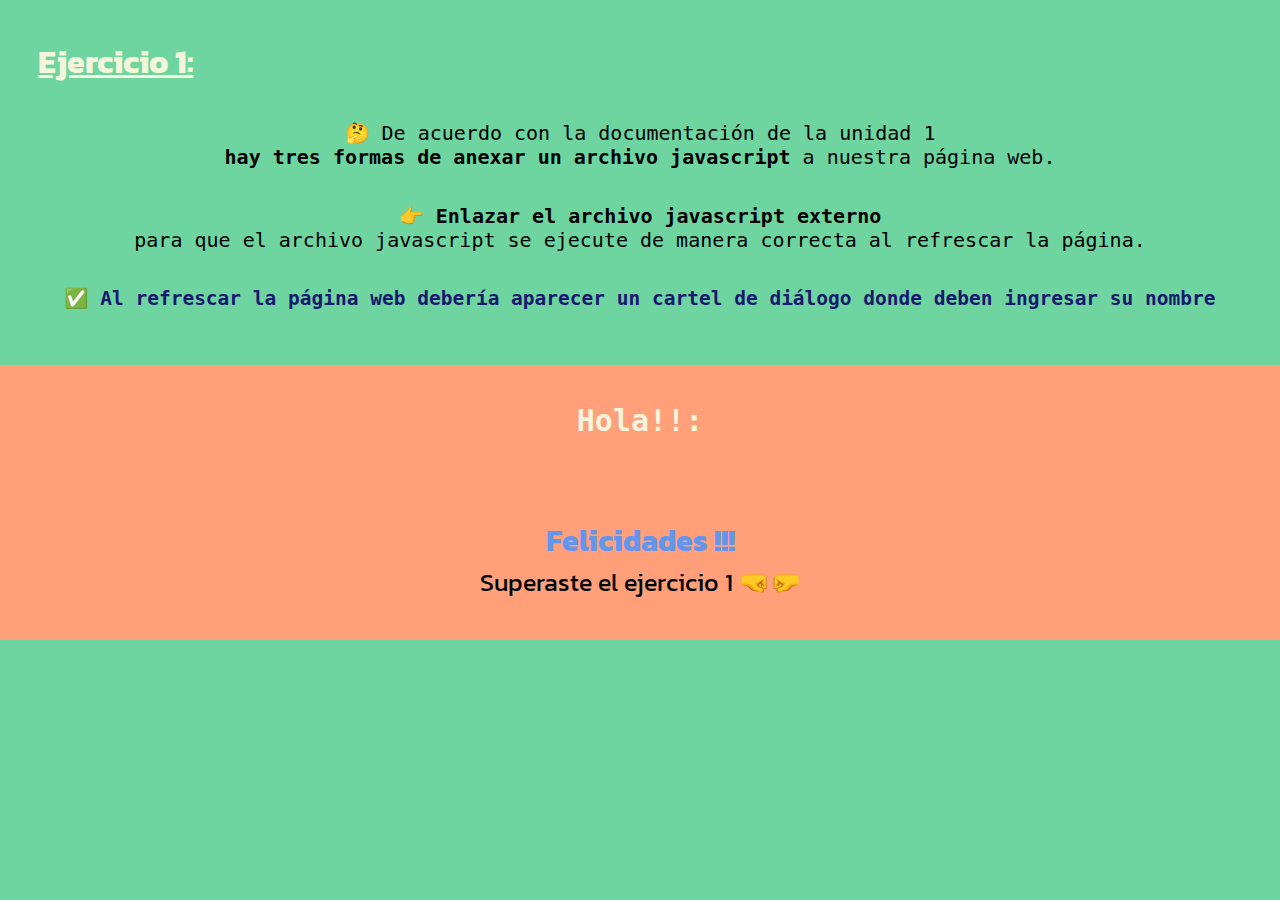
<file: ejercicio1Huens/index.html>
<!DOCTYPE html>
<html lang="es">

<head>
    <meta charset="UTF-8">
    <meta name="viewport" content="width=device-width, initial-scale=1.0">
    <meta http-equiv="X-UA-Compatible" content="ie=edge">
    <link rel="stylesheet" href="css/estilo.css">
    <link href="https://fonts.googleapis.com/css?family=Kanit" rel="stylesheet">
    <title>Ejercicio 1</title>
</head>

<body>
    <div class="contenido1">
        <h1><u>Ejercicio 1:</u></h1>
        <p>
            🤔 De acuerdo con la documentación de la unidad 1 <br/><strong>hay tres formas 
            de anexar un archivo javascript</strong> a nuestra página web.
        </p>
        <p>
            <strong>👉 Enlazar el archivo javascript externo</strong><br/> para que el archivo javascript se ejecute de manera correcta al refrescar la página.
        </p>
        <h2>✅ Al refrescar la página web debería aparecer un cartel de diálogo donde deben ingresar su nombre</h2>
    </div>
    <div class="contenido2">
        <h2>Hola!!:</h2>
        <h3 id="identidad"></h3>
        <h4>Felicidades !!!</h4>
        <p id="frase"></p>
    </div>
    <script type="text/javascript" src="./js/archivo.js"></script>

</body>

</html>
</file>
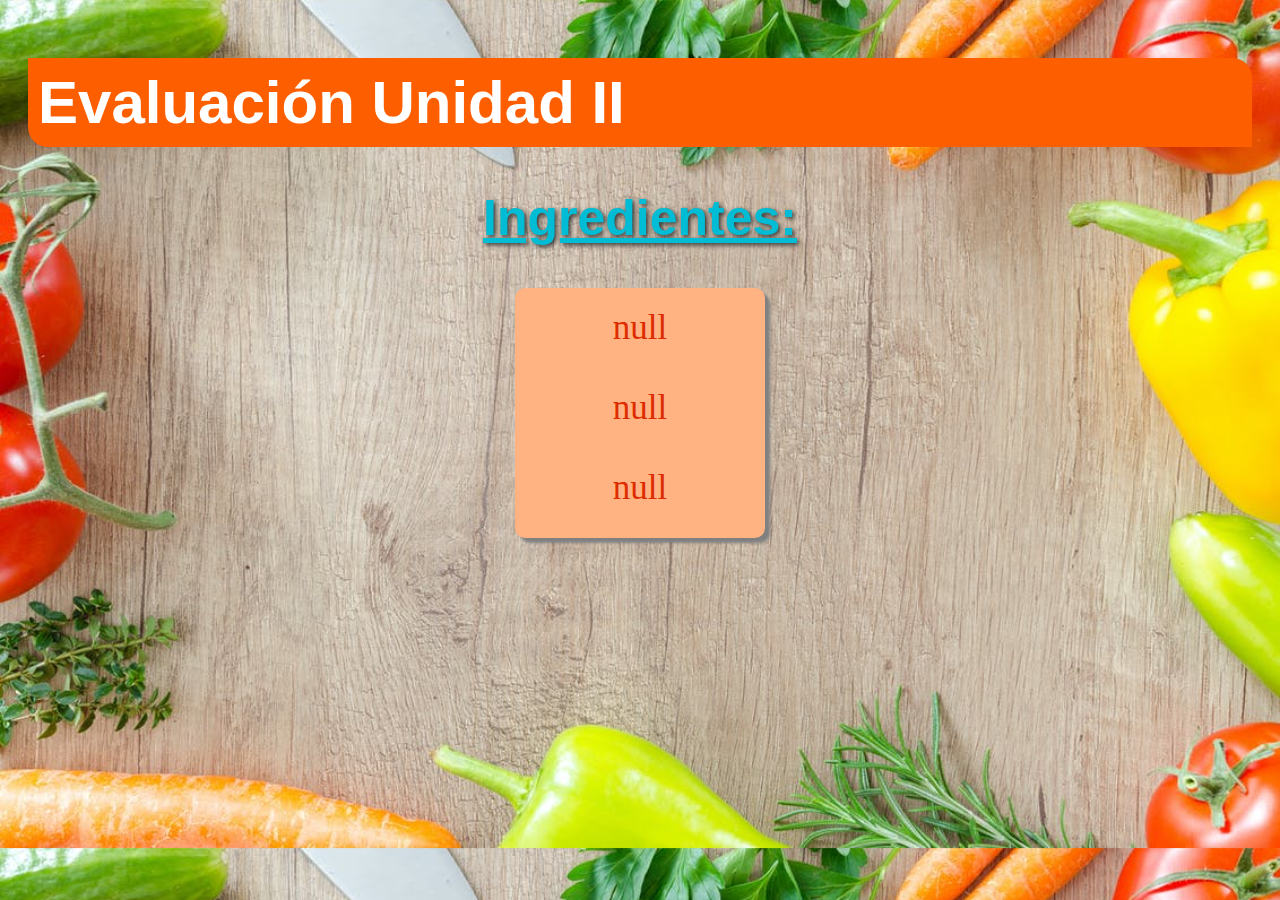
<file: evaluacion2_huens/index.html>
<!DOCTYPE html>
<html lang="es">

<head>
    <meta charset="UTF-8">
    <meta name="viewport" content="width=device-width, initial-scale=1.0">
    <meta http-equiv="X-UA-Compatible" content="ie=edge">
    <title>Evaluación 2</title>
    <link rel="stylesheet" href="./estilo_huens.css">
</head>

<body>

    <h1>Evaluación Unidad II</h1>
    <script type="text/javascript" src="./recetario_huens.js"></script>

</body>

</html>
</file>
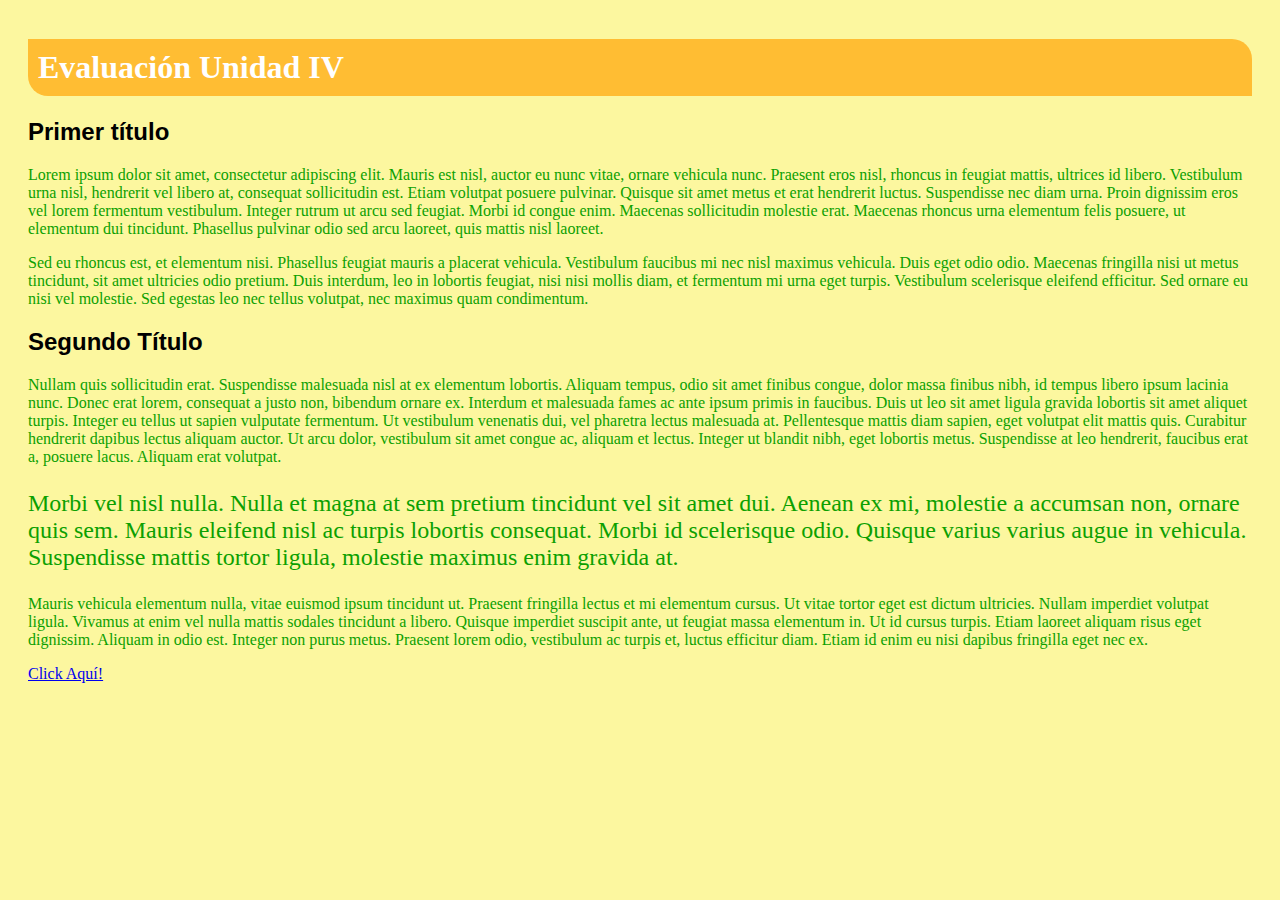
<file: evaluacion4/evaluacion4.html>
<!DOCTYPE html>
<html lang="es">

<head>
    <meta charset="UTF-8">
    <meta name="viewport" content="width=device-width, initial-scale=1.0">
    <meta http-equiv="X-UA-Compatible" content="ie=edge">
    <title>Evaluación 4</title>
    <link rel="stylesheet" href="css/estilo.css">
</head>

<body>

    <h1>Evaluación Unidad IV</h1>
    <h2>Primer título</h2>
    <p>Lorem ipsum dolor sit amet, consectetur adipiscing elit. Mauris est nisl, auctor eu nunc vitae, ornare vehicula nunc. Praesent eros nisl, rhoncus in feugiat mattis, ultrices id libero. Vestibulum urna nisl, hendrerit vel libero at, consequat sollicitudin
        est. Etiam volutpat posuere pulvinar. Quisque sit amet metus et erat hendrerit luctus. Suspendisse nec diam urna. Proin dignissim eros vel lorem fermentum vestibulum. Integer rutrum ut arcu sed feugiat. Morbi id congue enim. Maecenas sollicitudin
        molestie erat. Maecenas rhoncus urna elementum felis posuere, ut elementum dui tincidunt. Phasellus pulvinar odio sed arcu laoreet, quis mattis nisl laoreet.</p>

    <p>Sed eu rhoncus est, et elementum nisi. Phasellus feugiat mauris a placerat vehicula. Vestibulum faucibus mi nec nisl maximus vehicula. Duis eget odio odio. Maecenas fringilla nisi ut metus tincidunt, sit amet ultricies odio pretium. Duis interdum,
        leo in lobortis feugiat, nisi nisi mollis diam, et fermentum mi urna eget turpis. Vestibulum scelerisque eleifend efficitur. Sed ornare eu nisi vel molestie. Sed egestas leo nec tellus volutpat, nec maximus quam condimentum.</p>

    <h2>Segundo Título</h2>
    <p>Nullam quis sollicitudin erat. Suspendisse malesuada nisl at ex elementum lobortis. Aliquam tempus, odio sit amet finibus congue, dolor massa finibus nibh, id tempus libero ipsum lacinia nunc. Donec erat lorem, consequat a justo non, bibendum ornare
        ex. Interdum et malesuada fames ac ante ipsum primis in faucibus. Duis ut leo sit amet ligula gravida lobortis sit amet aliquet turpis. Integer eu tellus ut sapien vulputate fermentum. Ut vestibulum venenatis dui, vel pharetra lectus malesuada
        at. Pellentesque mattis diam sapien, eget volutpat elit mattis quis. Curabitur hendrerit dapibus lectus aliquam auctor. Ut arcu dolor, vestibulum sit amet congue ac, aliquam et lectus. Integer ut blandit nibh, eget lobortis metus. Suspendisse
        at leo hendrerit, faucibus erat a, posuere lacus. Aliquam erat volutpat.</p>

    <p id="destacado">Morbi vel nisl nulla. Nulla et magna at sem pretium tincidunt vel sit amet dui. Aenean ex mi, molestie a accumsan non, ornare quis sem. Mauris eleifend nisl ac turpis lobortis consequat. Morbi id scelerisque odio. Quisque varius varius augue in vehicula.
        Suspendisse mattis tortor ligula, molestie maximus enim gravida at.</p>

    <p>Mauris vehicula elementum nulla, vitae euismod ipsum tincidunt ut. Praesent fringilla lectus et mi elementum cursus. Ut vitae tortor eget est dictum ultricies. Nullam imperdiet volutpat ligula. Vivamus at enim vel nulla mattis sodales tincidunt a
        libero. Quisque imperdiet suscipit ante, ut feugiat massa elementum in. Ut id cursus turpis. Etiam laoreet aliquam risus eget dignissim. Aliquam in odio est. Integer non purus metus. Praesent lorem odio, vestibulum ac turpis et, luctus efficitur
        diam. Etiam id enim eu nisi dapibus fringilla eget nec ex.</p>
    <script type="text/javascript" src="./js/app.js">
    </script>

</body>

</html>
</file>
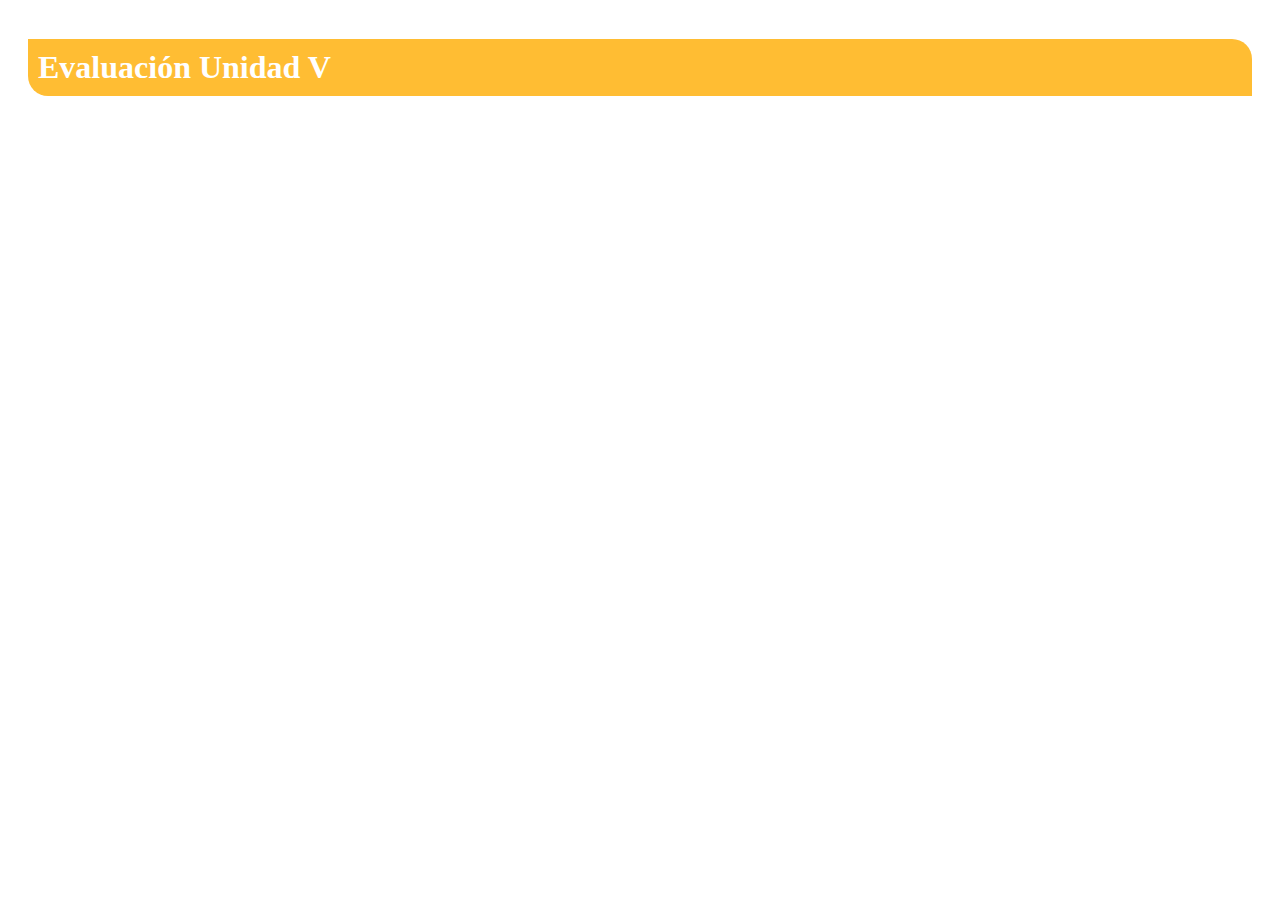
<file: evaluacion5/evaluacion5_huens.html>
<!DOCTYPE html>
<html lang="es">

<head>
    <meta charset="UTF-8">
    <meta name="viewport" content="width=device-width, initial-scale=1.0">
    <meta http-equiv="X-UA-Compatible" content="ie=edge">
    <title>Evaluación 5</title>
    <link rel="stylesheet" href="css/estilo.css">
</head>

<body>

    <h1>Evaluación Unidad V</h1>
    <script type="text/javascript" src="./js/main.js">
    </script>

</body>

</html>
</file>
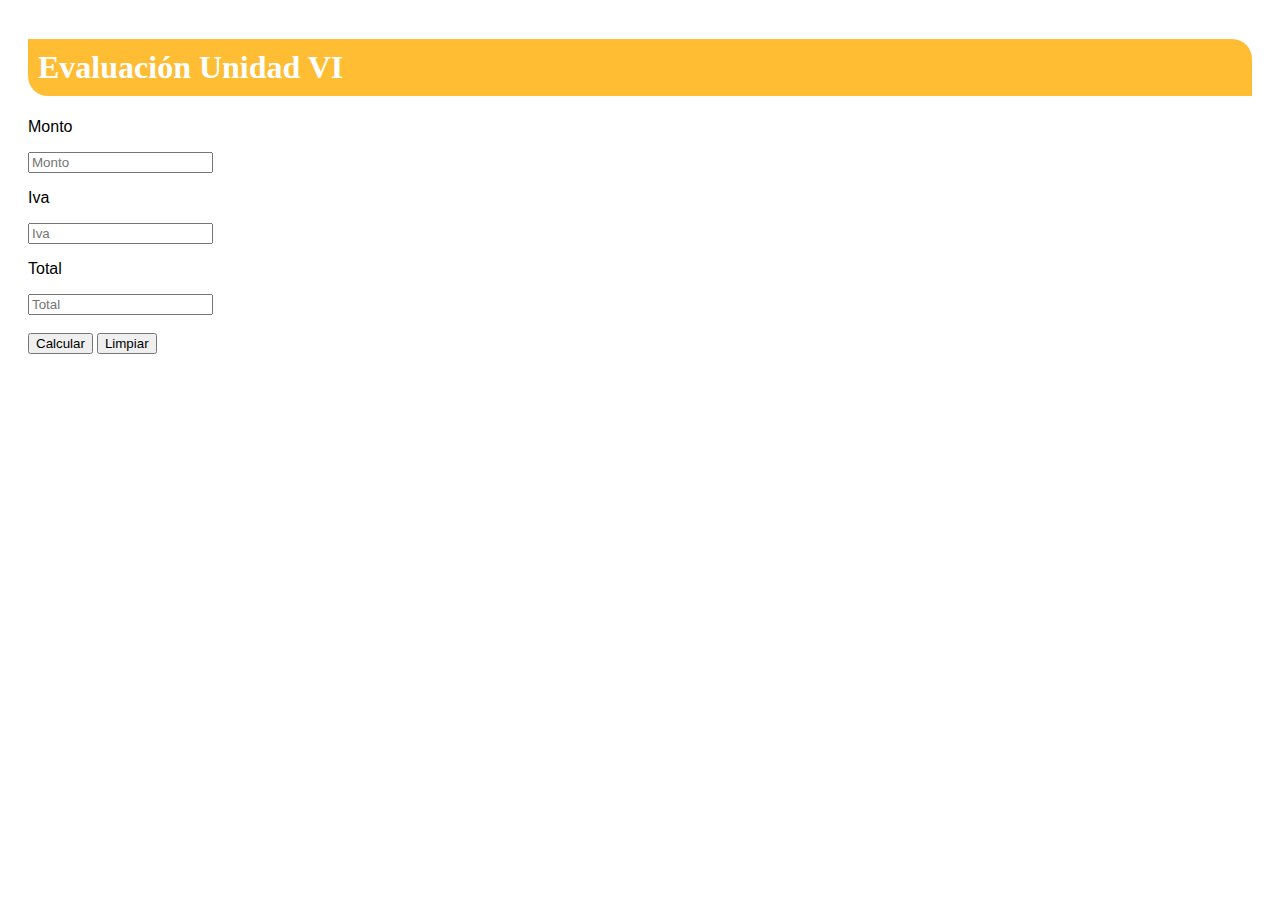
<file: evaluacion6/evaluacion6_huens.html>
<!DOCTYPE html>
<html lang="es">

<head>
    <meta charset="UTF-8">
    <meta name="viewport" content="width=device-width, initial-scale=1.0">
    <meta http-equiv="X-UA-Compatible" content="ie=edge">
    <title>Evaluación 6</title>
    <link rel="stylesheet" href="css/estilo.css">
</head>

<body>

    <h1>Evaluación Unidad VI</h1>

    <section id="miForm">
        <p>Monto</p>
        <input type="text" id="Monto" name="Monto" placeholder="Monto" onChange="CalculoIva();" required />
        <p>Iva</p>
        <input type="text" id="Iva" name="Iva" placeholder="Iva" required />
        <p>Total</p>
        <input type="text" id="Total" name="Total" placeholder="Total" required />
        <br>
        <br>
        <button type="submit" onclick="calculoIva()">Calcular</button>
        <button onclick="limpiar()">Limpiar</button>
    </section>
    <script type="text/javascript" src="./js/funciones_evaluacion6_huens.js"></script>
</body>

</html>
</file>
<file: ejercicio1Huens/css/estilo.css>
body{
    margin: 0;
    background-color: #6fd5a0;
}
h1{
    margin: 0;
    color: #f5f5dc;
    font-family: 'Kanit', sans-serif;
}
.contenido1{
    background-color: #6fd5a0;
    padding: 3%;
}
.contenido1 p{
    font-family: monospace;
    font-size: 20px;
    text-align: center;
    margin: 35px 0px;
}
.contenido1 h2{
    font-family: monospace;
    text-align: center;
    color: #191970;
}
.contenido2{
    display: none;
    background-color: #ffa07a;
    padding: 3%;
    text-align: center;
}
.contenido2 h2{ 
    
    margin: 0;
    color: #f5f5dc;
    font-family: monospace;
    font-size: 30px;
}
.contenido2 h3{
    font-family: monospace;
    font-size: 40px;
}
.contenido2 h4{
    color: #6495ed;
    font-family: 'Kanit', sans-serif;
    font-size: 30px;
    margin: 0;
}
.contenido2 p{
    font-family: 'Kanit', sans-serif;
    font-size: 25px;
    margin: 0;
}
</file>
<file: evaluacion2_huens/estilo_huens.css>
body {
    font-family: 'Trebuchet MS', 'Lucida Sans Unicode', 'Lucida Grande', 'Lucida Sans', Arial, sans-serif;
    padding: 10px 20px;
    background-image: url(./verduras.jpeg);
    background-size: cover;
}

h1 {
    font-size: 60px;
    color: #FFFFFF;
    background-color: #fd5f00;
    padding: 10px;
    border-radius: 0 20px;
}

h2 {
    font-size: 50px;
    font-weight: bold;
    text-decoration: underline;
    text-align: center;
    color: #00bcd4;
    text-shadow: 2px 2px 5px rgb(44, 44, 44);
}

p {
    font-family: Georgia, 'Times New Roman', Times, serif;
    height: 250px;
    width: 250px;
    border-radius: 10px;
    margin: 0 auto;
    font-size: 35px;
    text-align: center;
    line-height: 80px;
    color: #dd2c00;
    background-color: #ffb383;
    box-shadow: 5px 5px 3px grey;
}
</file>
<file: evaluacion4/css/estilo.css>
body{
    
    font-family: Calibri;
    padding: 10px 20px;
}

h1 {
	color: #FFFFFF;
	background-color: #ffbd33;
	padding: 10px;
	border-radius:0 20px;
}
</file>
<file: evaluacion5/css/estilo.css>
body{
    
    font-family: Calibri;
    padding: 10px 20px;
}

h1 {
	color: #FFFFFF;
	background-color: #ffbd33;
	padding: 10px;
	border-radius:0 20px;
}
</file>
<file: evaluacion6/css/estilo.css>
body {
    font-family: Calibri;
    padding: 10px 20px;
}

h1 {
    color: #FFFFFF;
    background-color: #ffbd33;
    padding: 10px;
    border-radius: 0 20px;
}

p {
    font-family: 'Gill Sans', 'Gill Sans MT', Calibri, 'Trebuchet MS', sans-serif;
}
</file>
